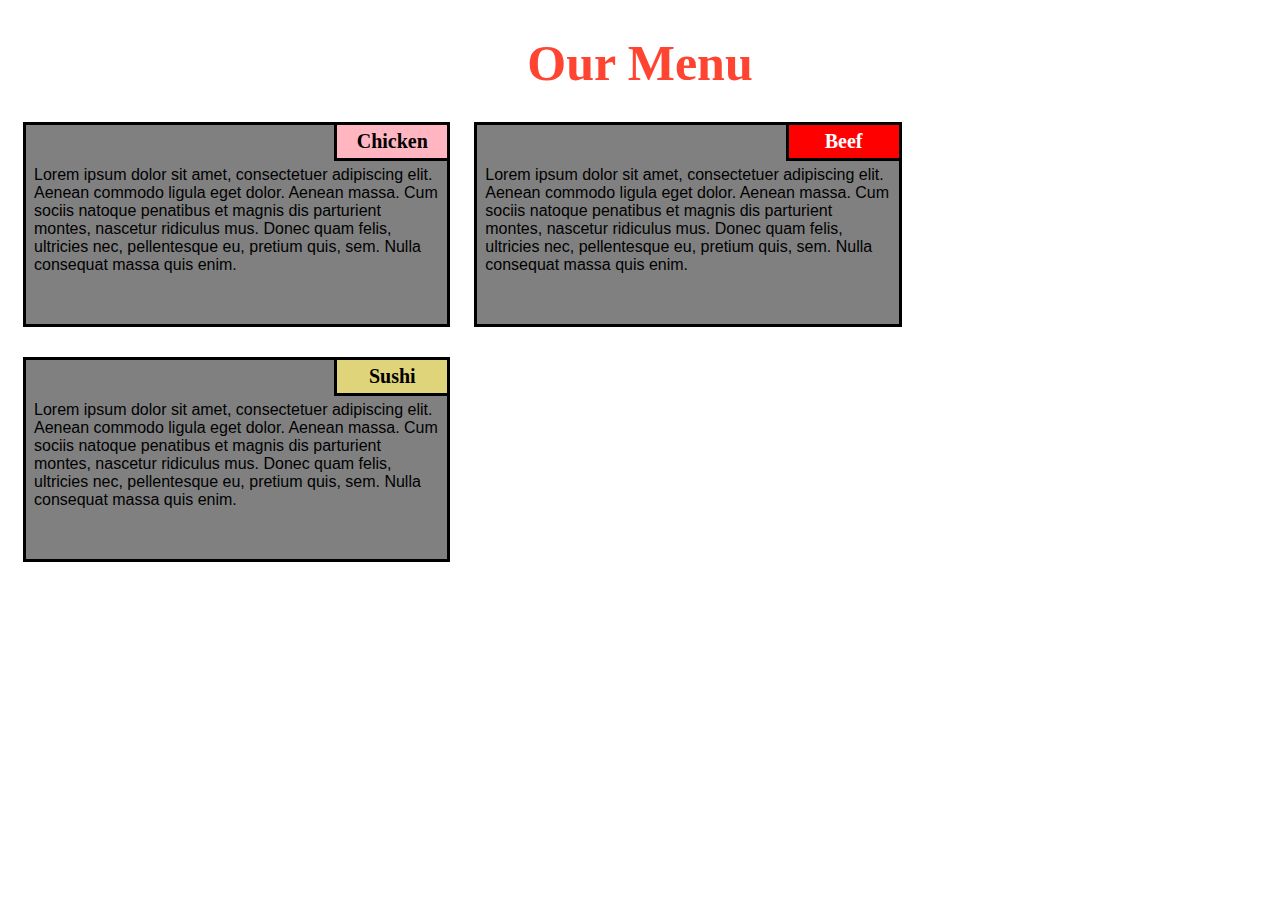
<file: Module2Solution/index.html>
<!DOCTYPE html>
<html>

<head>
    <meta charset="utf-8">
    <title>module2-solution</title>
</head>
<link rel="stylesheet" type="text/css" href="CSS/index.css">

<body>
    <h1>Our Menu</h1>
    <section class="column-lg-4 colmn-md-6 colmn-sm-12">
        <div>
            <p class="sub1">Chicken</p>
            <p class="content">
                Lorem ipsum dolor sit amet, consectetuer adipiscing elit. Aenean commodo ligula eget dolor. Aenean massa. Cum sociis natoque penatibus et magnis dis parturient montes, nascetur ridiculus mus. Donec quam felis, ultricies nec, pellentesque eu, pretium quis, sem. Nulla consequat massa quis enim.
            </p>
        </div>
    </section>
    <section class="column-lg-4 colmn-md-6 colmn-sm-12">
        <div>
            <p class="sub2">Beef</p>
            <p class="content">
                Lorem ipsum dolor sit amet, consectetuer adipiscing elit. Aenean commodo ligula eget dolor. Aenean massa. Cum sociis natoque penatibus et magnis dis parturient montes, nascetur ridiculus mus. Donec quam felis, ultricies nec, pellentesque eu, pretium quis, sem. Nulla consequat massa quis enim.
        </div>
    </section>
    <section class="column-lg-4 colmn-md-12 colmn-sm-12">
        <div>
            <p class="sub3">Sushi</p>
            <p class="content">
                Lorem ipsum dolor sit amet, consectetuer adipiscing elit. Aenean commodo ligula eget dolor. Aenean massa. Cum sociis natoque penatibus et magnis dis parturient montes, nascetur ridiculus mus. Donec quam felis, ultricies nec, pellentesque eu, pretium quis, sem. Nulla consequat massa quis enim.
            </p>
        </div>
</body>

</html>
</file>
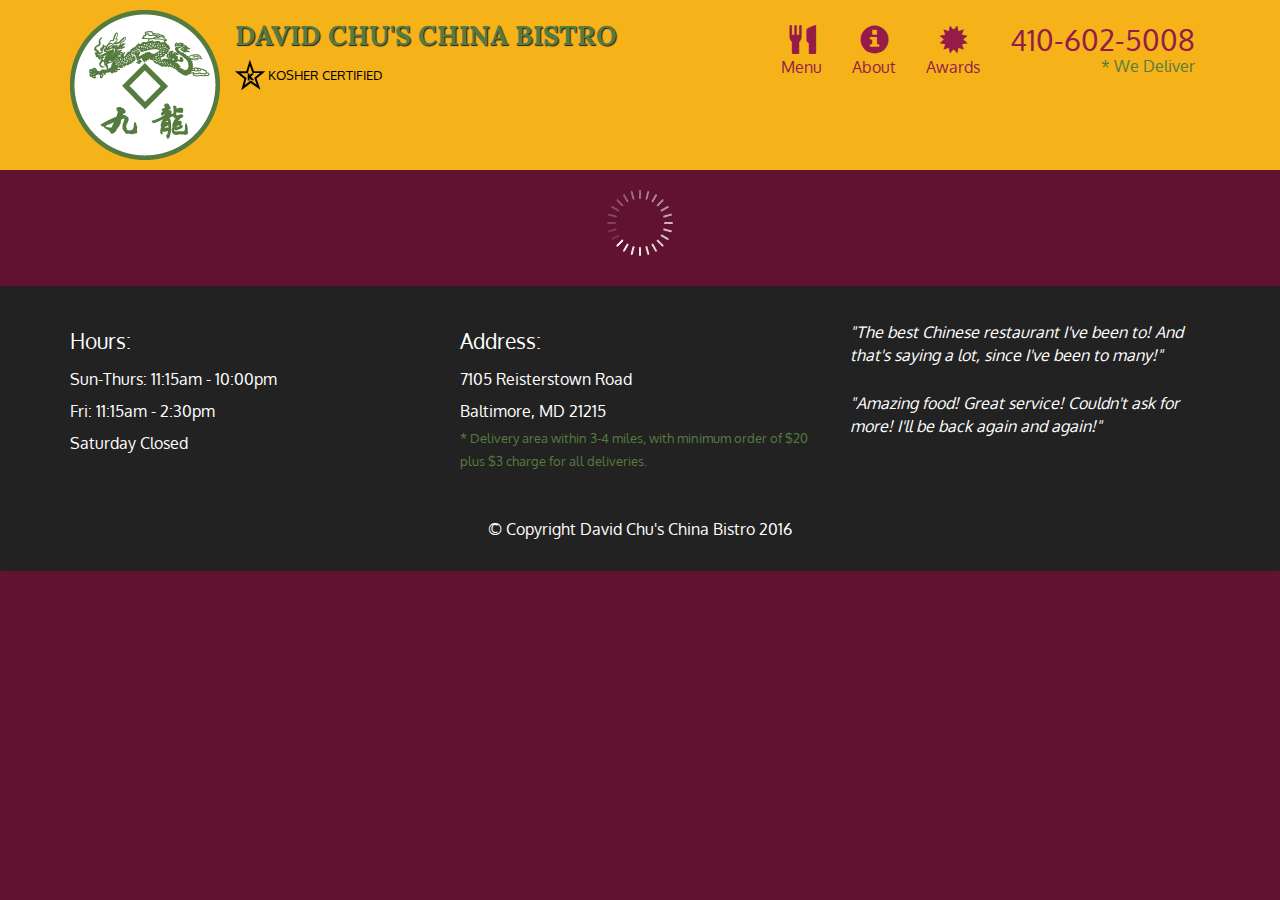
<file: Module5Solution/index.html>
<!doctype html>
<html lang="en">
  <head>
    <meta charset="utf-8">
    <meta http-equiv="X-UA-Compatible" content="IE=edge">
    <meta name="viewport" content="width=device-width, initial-scale=1">
    <title>David Chu's China Bistro</title>
    <link rel="stylesheet" href="css/bootstrap.min.css">
    <link rel="stylesheet" href="css/styles.css">
    <link href='https://fonts.googleapis.com/css?family=Oxygen:400,300,700' rel='stylesheet' type='text/css'>
    <link href='https://fonts.googleapis.com/css?family=Lora' rel='stylesheet' type='text/css'>
  </head>
<body>
  <header>
    <nav id="header-nav" class="navbar navbar-default">
      <div class="container">
        <div class="navbar-header">
          <a href="index.html" class="pull-left visible-md visible-lg">
            <div id="logo-img" alt="Logo image"></div>
          </a>

          <div class="navbar-brand">
            <a href="index.html"><h1>David Chu's China Bistro</h1></a>
            <p>
              <img src="images/star-k-logo.png" alt="Kosher certification">
              <span>Kosher Certified</span>
            </p>
          </div>

          <button id="navbarToggle" type="button" class="navbar-toggle collapsed" data-toggle="collapse" data-target="#collapsable-nav" aria-expanded="false">
            <span class="sr-only">Toggle navigation</span>
            <span class="icon-bar"></span>
            <span class="icon-bar"></span>
            <span class="icon-bar"></span>
          </button>
        </div>
        
        <div id="collapsable-nav" class="collapse navbar-collapse">
           <ul id="nav-list" class="nav navbar-nav navbar-right">
            <li id="navHomeButton" class="visible-xs active">
              <a href="index.html">
                <span class="glyphicon glyphicon-home"></span> Home</a>
            </li>
            <li id="navMenuButton">
              <a href="#" onclick="$dc.loadMenuCategories();">
                <span class="glyphicon glyphicon-cutlery"></span><br class="hidden-xs"> Menu</a>
            </li>
            <li>
              <a href="#">
                <span class="glyphicon glyphicon-info-sign"></span><br class="hidden-xs"> About</a>
            </li>
            <li>
              <a href="#">
                <span class="glyphicon glyphicon-certificate"></span><br class="hidden-xs"> Awards</a>
            </li>
            <li id="phone" class="hidden-xs">
              <a href="tel:410-602-5008">
                <span>410-602-5008</span></a><div>* We Deliver</div>
            </li>
          </ul><!-- #nav-list -->
        </div><!-- .collapse .navbar-collapse -->
      </div><!-- .container -->
    </nav><!-- #header-nav -->
  </header>

  <div id="call-btn" class="visible-xs">
    <a class="btn" href="tel:410-602-5008">
    <span class="glyphicon glyphicon-earphone"></span>
    410-602-5008
    </a>
  </div>
  <div id="xs-deliver" class="text-center visible-xs">* We Deliver</div>

  <div id="main-content" class="container"></div>

  <footer class="panel-footer">
    <div class="container">
      <div class="row">
        <section id="hours" class="col-sm-4">
          <span>Hours:</span><br>
          Sun-Thurs: 11:15am - 10:00pm<br>
          Fri: 11:15am - 2:30pm<br>
          Saturday Closed
          <hr class="visible-xs">
        </section>
        <section id="address" class="col-sm-4">
          <span>Address:</span><br>
          7105 Reisterstown Road<br>
          Baltimore, MD 21215
          <p>* Delivery area within 3-4 miles, with minimum order of $20 plus $3 charge for all deliveries.</p>
          <hr class="visible-xs">
        </section>
        <section id="testimonials" class="col-sm-4">
          <p>"The best Chinese restaurant I've been to! And that's saying a lot, since I've been to many!"</p>
          <p>"Amazing food! Great service! Couldn't ask for more! I'll be back again and again!"</p>
        </section>
      </div>
      <div class="text-center">&copy; Copyright David Chu's China Bistro 2016</div>
    </div>
  </footer>

  <!-- jQuery (Bootstrap JS plugins depend on it) -->
  <script src="js/jquery-2.1.4.min.js"></script>
  <script src="js/bootstrap.min.js"></script>
  <script src="js/ajax-utils.js"></script>
  <script src="js/script.js"></script>
</body>
</html>
</file>
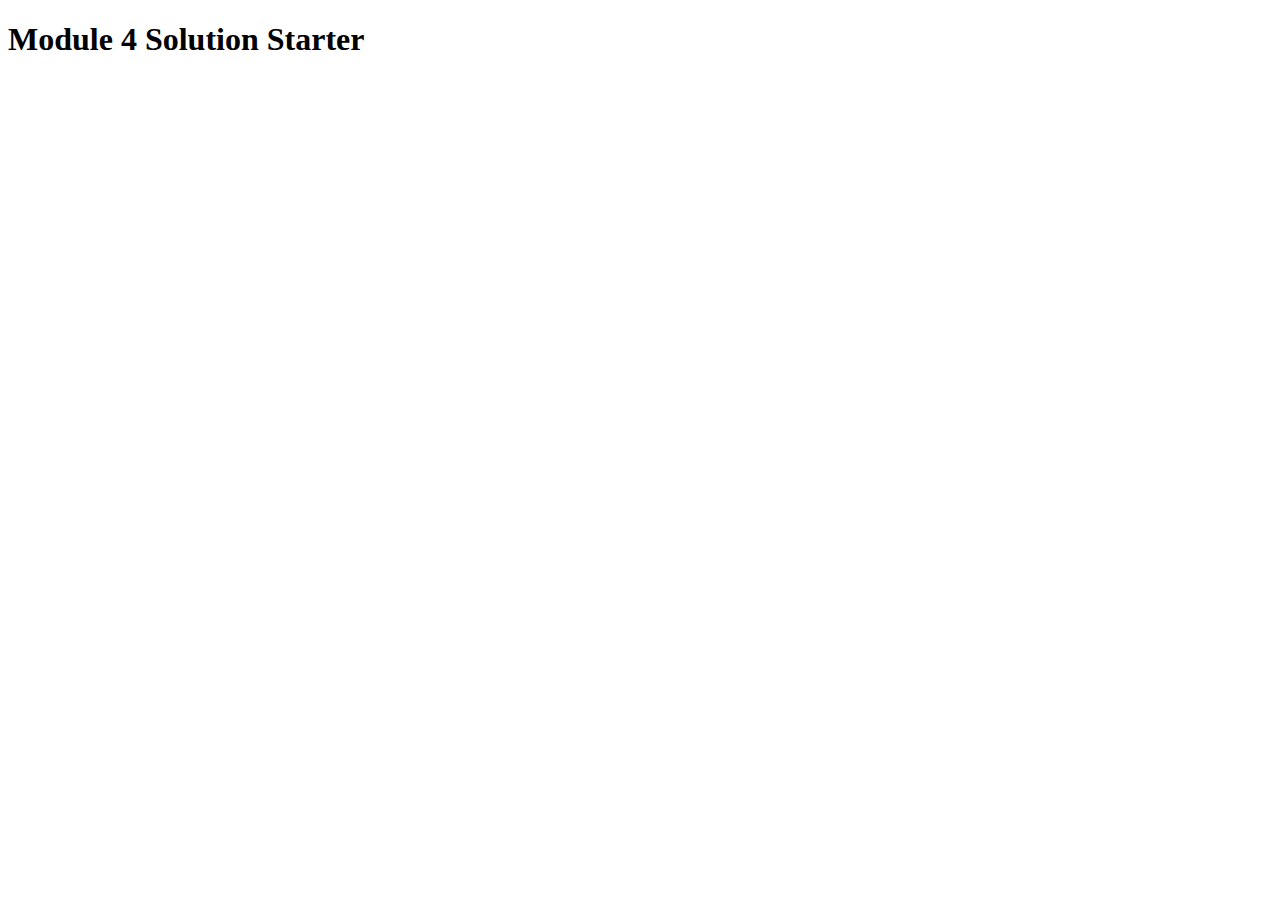
<file: Module4Solution/easier/index.html>
<!DOCTYPE html>
<html>
<head>
  <meta charset="utf-8">
  <title>Module 4 Solution Starter</title>
  <script src="SpeakHello.js"></script>
  <script src="SpeakGoodBye.js"></script>
  <script src="script.js"></script>
</head>
<body>
  <h1>Module 4 Solution Starter</h1>
</body>
</html>
</file>
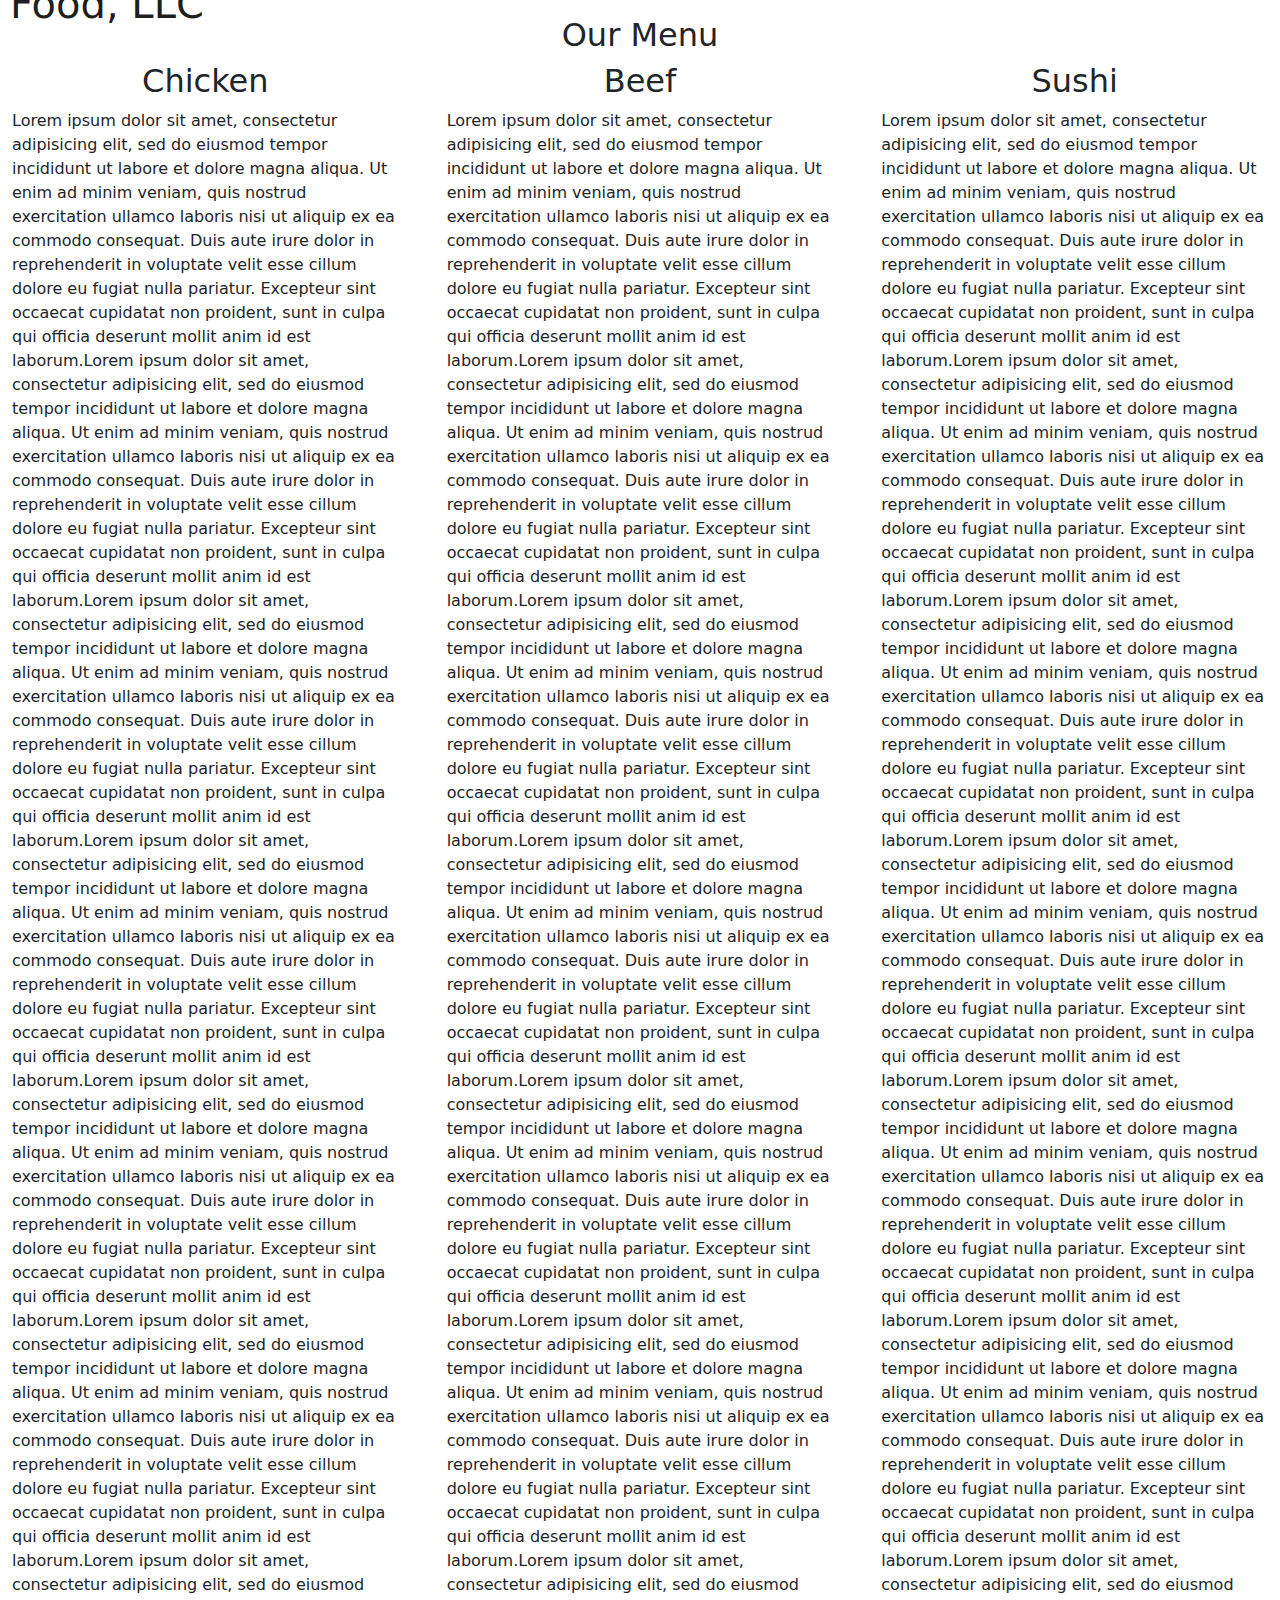
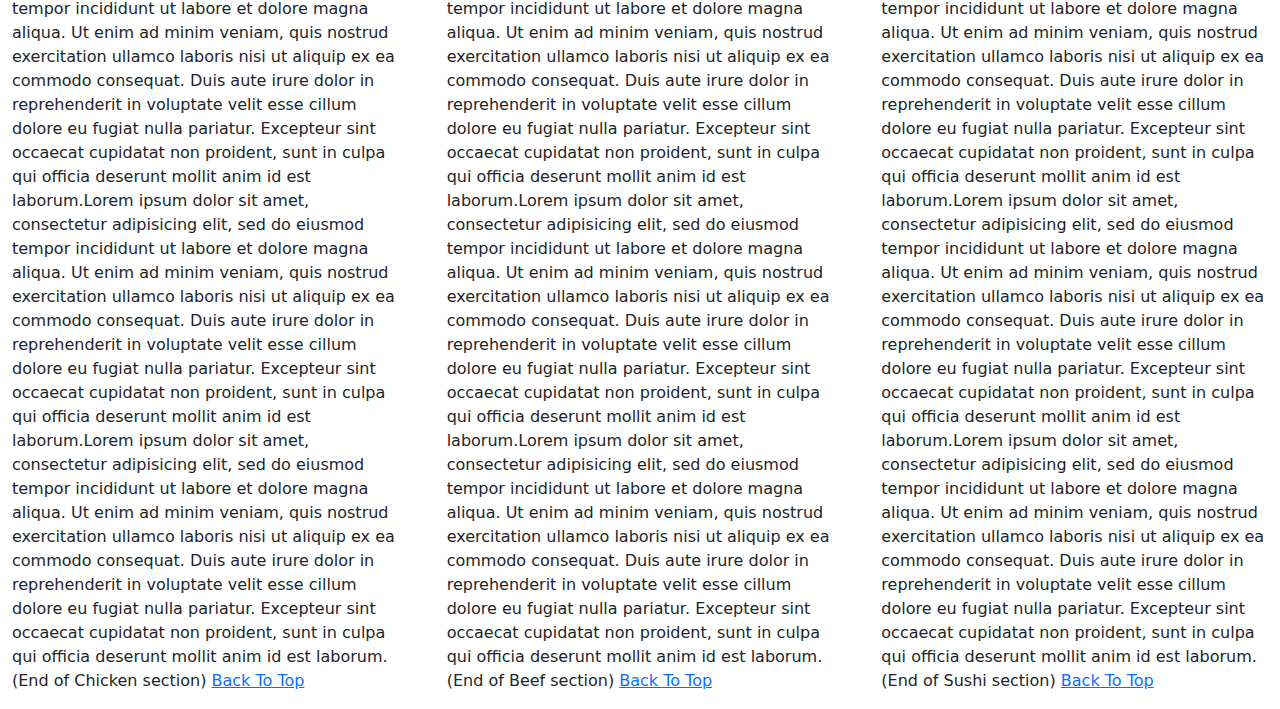
<file: Module3Solution/index2.html>
<!DOCTYPE html>
<html lang="en">
<head>
    <meta charset="UTF-8">
    <meta http-equiv="X-UA-Compatible" content="IE=edge">
    <meta name="viewport" content="width=device-width, initial-scale=1.0">
    <title>Assigment Solution</title>
    <link href="css/bootstrap.min.css" rel="stylesheet"
    <link href="css/index.css" rel="stylesheet">
    <link rel="stylesheet" href="css/index.css">
</head>
<body>
<header>
    <nav id="header-nav" class="navbar navbar-light">
        <div class="container-fluid">
        <a class="navbar-brand" href="index2.html"><h1>Food, LLC</h1></a>
        <!-- Drop down only visible in XS or SM resolution -->
        <button class="navbar-toggler d-block d-sm-block d-md-none" type="button" data-bs-toggle="collapse" data-bs-target="#navbarNav" aria-controls="navbarNav" aria-expanded="false" aria-label="Toggle navigation">
            <span class="navbar-toggler-icon"></span>
        </button>
        </div>
        <div class="collapse navbar-collapse" id="navbarNav">
            <!-- d-block d-sm-block d-md-none is to make sure it does not show the list in md or larger display -->
            <ul class="navbar-nav d-block d-sm-block d-md-none" id="nav-list">
            <li class="nav-item text-center">
                <a class="nav-link" aria-current="page" href="#chicken-section">Chicken</a>
            </li>
            <li class="nav-item text-center">
                <a class="nav-link" href="#beef-section">Beef</a>
            </li>
            <li class="nav-item text-center">
                <a class="nav-link" href="#sushi-section">Sushi</a>
            </li>
            </ul>
        </div>
        <!-- end of collapsible navbar -->
    </nav>
  <h2 class="text-center menu">Our Menu</h2>
  <div class="row">
    <div class="col-12 col-sm-12 col-md-6 col-lg-4 col-xl-4 col-xxl-4" id="chicken-section">
      <div class="container">
        <h2 class="text-center">Chicken</h2>
        <p>Lorem ipsum dolor sit amet, consectetur adipisicing elit, sed do eiusmod tempor incididunt ut labore et dolore magna aliqua. Ut enim ad minim veniam, quis nostrud exercitation ullamco laboris nisi ut aliquip ex ea commodo consequat. Duis aute irure dolor in reprehenderit in voluptate velit esse cillum dolore eu fugiat nulla pariatur. Excepteur sint occaecat cupidatat non proident, sunt in culpa qui officia deserunt mollit anim id est laborum.Lorem ipsum dolor sit amet, consectetur adipisicing elit, sed do eiusmod tempor incididunt ut labore et dolore magna aliqua. Ut enim ad minim veniam, quis nostrud exercitation ullamco laboris nisi ut aliquip ex ea commodo consequat. Duis aute irure dolor in reprehenderit in voluptate velit esse cillum dolore eu fugiat nulla pariatur. Excepteur sint occaecat cupidatat non proident, sunt in culpa qui officia deserunt mollit anim id est laborum.Lorem ipsum dolor sit amet, consectetur adipisicing elit, sed do eiusmod tempor incididunt ut labore et dolore magna aliqua. Ut enim ad minim veniam, quis nostrud exercitation ullamco laboris nisi ut aliquip ex ea commodo consequat. Duis aute irure dolor in reprehenderit in voluptate velit esse cillum dolore eu fugiat nulla pariatur. Excepteur sint occaecat cupidatat non proident, sunt in culpa qui officia deserunt mollit anim id est laborum.Lorem ipsum dolor sit amet, consectetur adipisicing elit, sed do eiusmod tempor incididunt ut labore et dolore magna aliqua. Ut enim ad minim veniam, quis nostrud exercitation ullamco laboris nisi ut aliquip ex ea commodo consequat. Duis aute irure dolor in reprehenderit in voluptate velit esse cillum dolore eu fugiat nulla pariatur. Excepteur sint occaecat cupidatat non proident, sunt in culpa qui officia deserunt mollit anim id est laborum.Lorem ipsum dolor sit amet, consectetur adipisicing elit, sed do eiusmod tempor incididunt ut labore et dolore magna aliqua. Ut enim ad minim veniam, quis nostrud exercitation ullamco laboris nisi ut aliquip ex ea commodo consequat. Duis aute irure dolor in reprehenderit in voluptate velit esse cillum dolore eu fugiat nulla pariatur. Excepteur sint occaecat cupidatat non proident, sunt in culpa qui officia deserunt mollit anim id est laborum.Lorem ipsum dolor sit amet, consectetur adipisicing elit, sed do eiusmod tempor incididunt ut labore et dolore magna aliqua. Ut enim ad minim veniam, quis nostrud exercitation ullamco laboris nisi ut aliquip ex ea commodo consequat. Duis aute irure dolor in reprehenderit in voluptate velit esse cillum dolore eu fugiat nulla pariatur. Excepteur sint occaecat cupidatat non proident, sunt in culpa qui officia deserunt mollit anim id est laborum.Lorem ipsum dolor sit amet, consectetur adipisicing elit, sed do eiusmod tempor incididunt ut labore et dolore magna aliqua. Ut enim ad minim veniam, quis nostrud exercitation ullamco laboris nisi ut aliquip ex ea commodo consequat. Duis aute irure dolor in reprehenderit in voluptate velit esse cillum dolore eu fugiat nulla pariatur. Excepteur sint occaecat cupidatat non proident, sunt in culpa qui officia deserunt mollit anim id est laborum.Lorem ipsum dolor sit amet, consectetur adipisicing elit, sed do eiusmod tempor incididunt ut labore et dolore magna aliqua. Ut enim ad minim veniam, quis nostrud exercitation ullamco laboris nisi ut aliquip ex ea commodo consequat. Duis aute irure dolor in reprehenderit in voluptate velit esse cillum dolore eu fugiat nulla pariatur. Excepteur sint occaecat cupidatat non proident, sunt in culpa qui officia deserunt mollit anim id est laborum.Lorem ipsum dolor sit amet, consectetur adipisicing elit, sed do eiusmod tempor incididunt ut labore et dolore magna aliqua. Ut enim ad minim veniam, quis nostrud exercitation ullamco laboris nisi ut aliquip ex ea commodo consequat. Duis aute irure dolor in reprehenderit in voluptate velit esse cillum dolore eu fugiat nulla pariatur. Excepteur sint occaecat cupidatat non proident, sunt in culpa qui officia deserunt mollit anim id est laborum.
        <br>(End of Chicken section)  <a href="#header-nav"> Back To Top </a> </p>
      </div>
    </div>
    <div class="col-12 col-sm-12 col-md-6 col-lg-4 col-xl-4 col-xxl-4" id="beef-section">
      <div class="container">
        <h2 class="text-center">Beef</h2>
        <p>Lorem ipsum dolor sit amet, consectetur adipisicing elit, sed do eiusmod tempor incididunt ut labore et dolore magna aliqua. Ut enim ad minim veniam, quis nostrud exercitation ullamco laboris nisi ut aliquip ex ea commodo consequat. Duis aute irure dolor in reprehenderit in voluptate velit esse cillum dolore eu fugiat nulla pariatur. Excepteur sint occaecat cupidatat non proident, sunt in culpa qui officia deserunt mollit anim id est laborum.Lorem ipsum dolor sit amet, consectetur adipisicing elit, sed do eiusmod tempor incididunt ut labore et dolore magna aliqua. Ut enim ad minim veniam, quis nostrud exercitation ullamco laboris nisi ut aliquip ex ea commodo consequat. Duis aute irure dolor in reprehenderit in voluptate velit esse cillum dolore eu fugiat nulla pariatur. Excepteur sint occaecat cupidatat non proident, sunt in culpa qui officia deserunt mollit anim id est laborum.Lorem ipsum dolor sit amet, consectetur adipisicing elit, sed do eiusmod tempor incididunt ut labore et dolore magna aliqua. Ut enim ad minim veniam, quis nostrud exercitation ullamco laboris nisi ut aliquip ex ea commodo consequat. Duis aute irure dolor in reprehenderit in voluptate velit esse cillum dolore eu fugiat nulla pariatur. Excepteur sint occaecat cupidatat non proident, sunt in culpa qui officia deserunt mollit anim id est laborum.Lorem ipsum dolor sit amet, consectetur adipisicing elit, sed do eiusmod tempor incididunt ut labore et dolore magna aliqua. Ut enim ad minim veniam, quis nostrud exercitation ullamco laboris nisi ut aliquip ex ea commodo consequat. Duis aute irure dolor in reprehenderit in voluptate velit esse cillum dolore eu fugiat nulla pariatur. Excepteur sint occaecat cupidatat non proident, sunt in culpa qui officia deserunt mollit anim id est laborum.Lorem ipsum dolor sit amet, consectetur adipisicing elit, sed do eiusmod tempor incididunt ut labore et dolore magna aliqua. Ut enim ad minim veniam, quis nostrud exercitation ullamco laboris nisi ut aliquip ex ea commodo consequat. Duis aute irure dolor in reprehenderit in voluptate velit esse cillum dolore eu fugiat nulla pariatur. Excepteur sint occaecat cupidatat non proident, sunt in culpa qui officia deserunt mollit anim id est laborum.Lorem ipsum dolor sit amet, consectetur adipisicing elit, sed do eiusmod tempor incididunt ut labore et dolore magna aliqua. Ut enim ad minim veniam, quis nostrud exercitation ullamco laboris nisi ut aliquip ex ea commodo consequat. Duis aute irure dolor in reprehenderit in voluptate velit esse cillum dolore eu fugiat nulla pariatur. Excepteur sint occaecat cupidatat non proident, sunt in culpa qui officia deserunt mollit anim id est laborum.Lorem ipsum dolor sit amet, consectetur adipisicing elit, sed do eiusmod tempor incididunt ut labore et dolore magna aliqua. Ut enim ad minim veniam, quis nostrud exercitation ullamco laboris nisi ut aliquip ex ea commodo consequat. Duis aute irure dolor in reprehenderit in voluptate velit esse cillum dolore eu fugiat nulla pariatur. Excepteur sint occaecat cupidatat non proident, sunt in culpa qui officia deserunt mollit anim id est laborum.Lorem ipsum dolor sit amet, consectetur adipisicing elit, sed do eiusmod tempor incididunt ut labore et dolore magna aliqua. Ut enim ad minim veniam, quis nostrud exercitation ullamco laboris nisi ut aliquip ex ea commodo consequat. Duis aute irure dolor in reprehenderit in voluptate velit esse cillum dolore eu fugiat nulla pariatur. Excepteur sint occaecat cupidatat non proident, sunt in culpa qui officia deserunt mollit anim id est laborum.Lorem ipsum dolor sit amet, consectetur adipisicing elit, sed do eiusmod tempor incididunt ut labore et dolore magna aliqua. Ut enim ad minim veniam, quis nostrud exercitation ullamco laboris nisi ut aliquip ex ea commodo consequat. Duis aute irure dolor in reprehenderit in voluptate velit esse cillum dolore eu fugiat nulla pariatur. Excepteur sint occaecat cupidatat non proident, sunt in culpa qui officia deserunt mollit anim id est laborum.
        <br>(End of Beef section)  <a href="#header-nav"> Back To Top </a></p>
      </div>
    </div>
    <div class="col-12 col-sm-12 col-md- col-lg-4 col-xl-4 col-xxl-4" id="sushi-section">
      <div class="container">
        <h2 class="text-center">Sushi</h2>
        <p>Lorem ipsum dolor sit amet, consectetur adipisicing elit, sed do eiusmod tempor incididunt ut labore et dolore magna aliqua. Ut enim ad minim veniam, quis nostrud exercitation ullamco laboris nisi ut aliquip ex ea commodo consequat. Duis aute irure dolor in reprehenderit in voluptate velit esse cillum dolore eu fugiat nulla pariatur. Excepteur sint occaecat cupidatat non proident, sunt in culpa qui officia deserunt mollit anim id est laborum.Lorem ipsum dolor sit amet, consectetur adipisicing elit, sed do eiusmod tempor incididunt ut labore et dolore magna aliqua. Ut enim ad minim veniam, quis nostrud exercitation ullamco laboris nisi ut aliquip ex ea commodo consequat. Duis aute irure dolor in reprehenderit in voluptate velit esse cillum dolore eu fugiat nulla pariatur. Excepteur sint occaecat cupidatat non proident, sunt in culpa qui officia deserunt mollit anim id est laborum.Lorem ipsum dolor sit amet, consectetur adipisicing elit, sed do eiusmod tempor incididunt ut labore et dolore magna aliqua. Ut enim ad minim veniam, quis nostrud exercitation ullamco laboris nisi ut aliquip ex ea commodo consequat. Duis aute irure dolor in reprehenderit in voluptate velit esse cillum dolore eu fugiat nulla pariatur. Excepteur sint occaecat cupidatat non proident, sunt in culpa qui officia deserunt mollit anim id est laborum.Lorem ipsum dolor sit amet, consectetur adipisicing elit, sed do eiusmod tempor incididunt ut labore et dolore magna aliqua. Ut enim ad minim veniam, quis nostrud exercitation ullamco laboris nisi ut aliquip ex ea commodo consequat. Duis aute irure dolor in reprehenderit in voluptate velit esse cillum dolore eu fugiat nulla pariatur. Excepteur sint occaecat cupidatat non proident, sunt in culpa qui officia deserunt mollit anim id est laborum.Lorem ipsum dolor sit amet, consectetur adipisicing elit, sed do eiusmod tempor incididunt ut labore et dolore magna aliqua. Ut enim ad minim veniam, quis nostrud exercitation ullamco laboris nisi ut aliquip ex ea commodo consequat. Duis aute irure dolor in reprehenderit in voluptate velit esse cillum dolore eu fugiat nulla pariatur. Excepteur sint occaecat cupidatat non proident, sunt in culpa qui officia deserunt mollit anim id est laborum.Lorem ipsum dolor sit amet, consectetur adipisicing elit, sed do eiusmod tempor incididunt ut labore et dolore magna aliqua. Ut enim ad minim veniam, quis nostrud exercitation ullamco laboris nisi ut aliquip ex ea commodo consequat. Duis aute irure dolor in reprehenderit in voluptate velit esse cillum dolore eu fugiat nulla pariatur. Excepteur sint occaecat cupidatat non proident, sunt in culpa qui officia deserunt mollit anim id est laborum.Lorem ipsum dolor sit amet, consectetur adipisicing elit, sed do eiusmod tempor incididunt ut labore et dolore magna aliqua. Ut enim ad minim veniam, quis nostrud exercitation ullamco laboris nisi ut aliquip ex ea commodo consequat. Duis aute irure dolor in reprehenderit in voluptate velit esse cillum dolore eu fugiat nulla pariatur. Excepteur sint occaecat cupidatat non proident, sunt in culpa qui officia deserunt mollit anim id est laborum.Lorem ipsum dolor sit amet, consectetur adipisicing elit, sed do eiusmod tempor incididunt ut labore et dolore magna aliqua. Ut enim ad minim veniam, quis nostrud exercitation ullamco laboris nisi ut aliquip ex ea commodo consequat. Duis aute irure dolor in reprehenderit in voluptate velit esse cillum dolore eu fugiat nulla pariatur. Excepteur sint occaecat cupidatat non proident, sunt in culpa qui officia deserunt mollit anim id est laborum.Lorem ipsum dolor sit amet, consectetur adipisicing elit, sed do eiusmod tempor incididunt ut labore et dolore magna aliqua. Ut enim ad minim veniam, quis nostrud exercitation ullamco laboris nisi ut aliquip ex ea commodo consequat. Duis aute irure dolor in reprehenderit in voluptate velit esse cillum dolore eu fugiat nulla pariatur. Excepteur sint occaecat cupidatat non proident, sunt in culpa qui officia deserunt mollit anim id est laborum.
        <br>(End of Sushi section)  <a href="#header-nav"> Back To Top </a></p>
      </div>
    </div>
  </div>
    </header>
<script src="https://cdn.jsdelivr.net/npm/bootstrap@5.1.3/dist/js/bootstrap.bundle.min.js" integrity="sha384-ka7Sk0Gln4gmtz2MlQnikT1wXgYsOg+OMhuP+IlRH9sENBO0LRn5q+8nbTov4+1p" crossorigin="anonymous"></script>
</body>
</html>
</file>
<file: Module2Solution/CSS/index.css>
/*basic style*/
    {
        box-sizing: border-box;
    }

    body {
        background-color: white;
    }

    h1 {
       margin-bottom: 15px;
    text-align: center;
    color: #ff4532;
    font-size: 50px;
    }

    section {
        position: relative;
        padding: 15px;
        width: 90%;
    }

    p {
        position: relative;
        clear: right;
    }

    div {
        position: relative;
        background-color: gray;
        border: 3.5px solid black;
        width: 100%;
        margin-left: auto;
        margin-right: auto;
        margin-bottom: auto;
    }

    .sub1 {
        float: right;
        width: 100px;
        padding: 5px;
        margin: -3px -3px 0px;
        border: 3.5px solid black;
        text-align: center;
        font-size: 125%;
        font-weight: bold;
        background-color: #FFB6C1;

    }

    .sub2 {
        float: right;
        color: white;
        width: 100px;
        padding: 5px;
        margin: -3px -3px 0px;
        border: 3.5px solid black;
        text-align: center;
        font-size: 125%;
        font-weight: bold;
        background-color: #FF0000;

    }

    .sub3 {
        color: black;
        float: right;
        width: 100px;
        padding: 5px;
         margin: -3px -3px 0px;
        border: 3.5px solid black;
        text-align: center;
        font-size: 125%;
        font-weight: bold;
        background-color: rgb(223, 212, 121);

    }

    .content {
        padding: 5px;
        border: none;
        background-color: gray;
        font-family: Helvetica;
        color: black;
        margin: 3px ;
        height: 150px;
        overflow: auto;
    }

    .row {
        width: 90%;
    }

    /*desktop version*/
    @media (min-width: 992px) {
        .column-lg-4 {
            float: left;
            width: 33.33%;
        }
    }

    /*tablet version*/
    @media (min-width: 768px) and (max-width: 991px) {
        .colmn-md-6 {
            float: left;
            width: 50%;
            margin-left: auto;
            margin-right: auto;
        }

        .colmn-md-12 {
            float: left;
            width: 100%;
            margin-left: auto;
            margin-right: auto;
        }
    }

    /*mobile version*/
    @media (max-width: 767px) {
        .colmn-sm-12 {
            float: left;
            width: 100%;
        }
    }
</file>
<file: Module5Solution/css/styles.css>
body {
  font-size: 16px;
  color: #fff;
  background-color: #61122f;
  font-family: 'Oxygen', sans-serif;
}

/** HEADER **/
#header-nav {
  background-color: #f6b319;
  border-radius: 0;
  border: 0;
}

#logo-img {
  background: url('../images/restaurant-logo_large.png') no-repeat;
  width: 150px;
  height: 150px;
  margin: 10px 15px 10px 0;
}

.navbar-brand {
  padding-top: 25px;
}
.navbar-brand h1 { /* Restaurant name */
  font-family: 'Lora', serif;
  color: #557c3e;
  font-size: 1.5em;
  text-transform: uppercase;
  font-weight: bold;
  text-shadow: 1px 1px 1px #222;
  margin-top: 0;
  margin-bottom: 0;
  line-height: .75;
}
.navbar-brand a:hover, .navbar-brand a:focus {
  text-decoration: none;
}
.navbar-brand p { /* Kosher cert */
  color: #000;
  text-transform: uppercase;
  font-size: .7em;
  margin-top: 15px;
}
.navbar-brand p span { /* Star-K */
  vertical-align: middle;
}

#nav-list {
  margin-top: 10px;
}
#nav-list a {
  color: #951C49;
  text-align: center;
}
#nav-list a:hover {
  background: #E7E7E7;
}
#nav-list a span {
  font-size: 1.8em;
}

#phone {
  margin-top: 5px;
}
#phone a { /* Phone number */
  text-align: right;
  padding-bottom: 0;
}
#phone div { /* We Deliver */
  color: #557c3e;
  text-align: right;
  padding-right: 15px;
}

.navbar-header button.navbar-toggle, .navbar-header .icon-bar {
  border: 1px solid #61122f;
}
.navbar-header button.navbar-toggle {
  clear: both;
  margin-top: -30px;
}
/* END HEADER */

/* FOOTER */
.panel-footer {
  margin-top: 30px;
  padding-top: 35px;
  padding-bottom: 30px;
  background-color: #222;
  border-top: 0;
}
.panel-footer div.row {
  margin-bottom: 35px;
}
#hours, #address {
  line-height: 2;
}
#hours > span, #address > span {
  font-size: 1.3em;
}
#address p {
  color: #557c3e;
  font-size: .8em;
  line-height: 1.8;
}
#testimonials {
  font-style: italic;
}
#testimonials p:nth-child(2) {
  margin-top: 25px;
}
/* END FOOTER */



/* HOME PAGE */
.container .jumbotron {
  box-shadow: 0 0 50px #3F0C1F;
  border: 2px solid #3F0C1F;
}

#menu-tile, #specials-tile, #map-tile {
  height: 250px;
  width: 100%;
  margin-bottom: 15px;
  position: relative;
  border: 2px solid #3F0C1F;
  overflow: hidden;
}
#menu-tile:hover, #specials-tile:hover, #map-tile:hover {
  box-shadow: 0 1px 5px 1px #cccccc;
}
#menu-tile {
  background: url('../images/menu-tile.jpg') no-repeat;
  background-position: center;
}
#specials-tile {
  background: url('../images/specials-tile.jpg') no-repeat;
  background-position: center;
}
#menu-tile span, #specials-tile span, #map-tile span {
  position: absolute;
  bottom: 0;
  right: 0;
  width: 100%;
  text-align: center;
  font-size: 1.6em;
  text-transform: uppercase;
  background-color: #000;
  color: #fff;
  opacity: .8;
}
/* END HOME PAGE */

/* MENU CATEGORIES PAGE */
.category-tile { 
  position: relative;
  border: 2px solid #3F0C1F;
  overflow: hidden;
  width: 200px;
  height: 200px;
  margin: 0 auto 15px;
}
.category-tile span {
  position: absolute;
  bottom: 0;
  right: 0;
  width: 100%;
  text-align: center;
  font-size: 1.2em;
  text-transform: uppercase;
  background-color: #000;
  color: #fff;
  opacity: .8;
}
.category-tile:hover {
  box-shadow: 0 1px 5px 1px #cccccc;
}

#menu-categories-title + div {
  margin-bottom: 50px;
}
/* END MENU CATEGORIES PAGE */

/* SINGLE CATEGORY PAGE */
.menu-item-tile {
  margin-bottom: 25px;
}
.menu-item-tile hr {
  width: 80%;
}
.menu-item-tile .menu-item-price {
  font-size: 1.1em;
  text-align: right;
  margin-top: -15px;
  margin-right: -15px;
}
.menu-item-tile .menu-item-price span {
  font-size: .6em;
}
.menu-item-photo {
  position: relative;
  border: 2px solid #3F0C1F; 
  overflow: hidden;
  padding: 0;
  margin-right: -15px;
  margin-left: auto;
  margin-bottom: 20px;
  max-width: 250px;
}
.menu-item-photo div {
  position: absolute;
  bottom: 0;
  right: 0;
  width: 80px;
  background-color: #557c3e;
  text-align: center;
}
.menu-item-description {
  padding-right: 30px;
}
h3.menu-item-title {
  margin: 0 0 10px;
}
.menu-item-details {
  font-size: .9em;
  font-style: italic;
}
/* END SINGLE CATEGORY PAGE */


/********** Large devices only **********/
@media (min-width: 1200px) {
  .container .jumbotron {
    background: url('../images/jumbotron_1200.jpg') no-repeat;
    height: 675px;
  }
}

/********** Medium devices only **********/
@media (min-width: 992px) and (max-width: 1199px) {
  /* Header */
  #logo-img {
    background: url('../images/restaurant-logo_medium.png') no-repeat;
    width: 100px;
    height: 100px;
    margin: 5px 5px 5px 0;
  }
  /* End Header */

  /* Home Page */
  .container .jumbotron {
    background: url('../images/jumbotron_992.jpg') no-repeat;
    height: 558px;
  }
  /* End Home Page */
}

/********** Small devices only **********/
@media (min-width: 768px) and (max-width: 991px) {
  /* Home Page */
  .container .jumbotron {
    background: url('../images/jumbotron_768.jpg') no-repeat;
    height: 432px;
  }
  /* End Home Page */
}

/********** Extra small devices only **********/
@media (max-width: 767px) {
  /* Header */
  .navbar-brand {
    padding-top: 10px;
    height: 80px;
  }
  .navbar-brand h1 { /* Restaurant name */
    padding-top: 10px;
    font-size: 5vw; /* 1vw = 1% of viewport width */
  }
  .navbar-brand p { /* Kosher cert */
    font-size: .6em;
    margin-top: 12px;
  }
  .navbar-brand p img { /* Star-K */
    height: 20px;
  }

  #collapsable-nav a { /* Collapsed nav menu text */
    font-size: 1.2em;
  }
  #collapsable-nav a span { /* Collapsed nav menu glyph */
    font-size: 1em;
    margin-right: 5px;
  }

  #call-btn > a {
    font-size: 1.5em;
    display: block;
    margin: 0 20px;
    padding: 10px;
    border: 2px solid #fff;
    background-color: #f6b319;
    color: #951c49;
  }
  #xs-deliver {
    margin-top: 5px;
    font-size: .7em;
    letter-spacing: .1em;
    text-transform: uppercase;
  }
  /* End Header */

  /* Footer */
  .panel-footer section {
    margin-bottom: 30px;
    text-align: center;
  }
  .panel-footer section:nth-child(3) {
    margin-bottom: 0; /* margin already exists on the whole row */
  }
  .panel-footer section hr {
    width: 50%;
  }
  /* End Footer */

  /* Home Page */
  .container .jumbotron {
    margin-top: 30px;
    padding: 0;
  }
  #menu-tile, #specials-tile {
    width: 360px;
    margin: 0 auto 15px;
  }

  .menu-item-photo {
    margin-right: auto;
  }
  .menu-item-tile .menu-item-price {
    text-align: center;
  }
  .menu-item-description {
    text-align: center;;
  }
}


/********** Super extra small devices Only :-) (e.g., iPhone 4) **********/
@media (max-width: 479px) {
  /* Header */
  .navbar-brand h1 { /* Restaurant name */
    padding-top: 5px;
    font-size: 6vw;
  }
  /* End Header */
  
  /* Home page */
  #menu-tile, #specials-tile {
    width: 280px;
    margin: 0 auto 15px;
  }

  .col-xxs-12 {
    position: relative;
    min-height: 1px;
    padding-right: 15px;
    padding-left: 15px;
    float: left;
    width: 100%;
  }
}
</file>
<file: Module3Solution/css/index.css>
* {
    box-sizing: border-box;
}

#nav-list > li {
    text-align: center;
}

div section {
    margin: 10px;
    padding: 10px;
}
#section-1{
    background-color: white;
}

#section-2 {
    background-color: rgb(0, 200, 0);
}

#section-3 {
    background-color: rgb(255, 0, 150);
}

#text > h3 {
    margin-bottom: 15px;
}

#header-nav .navbar-brand {
    position: absolute;
    left: 10px;
}
</file>
